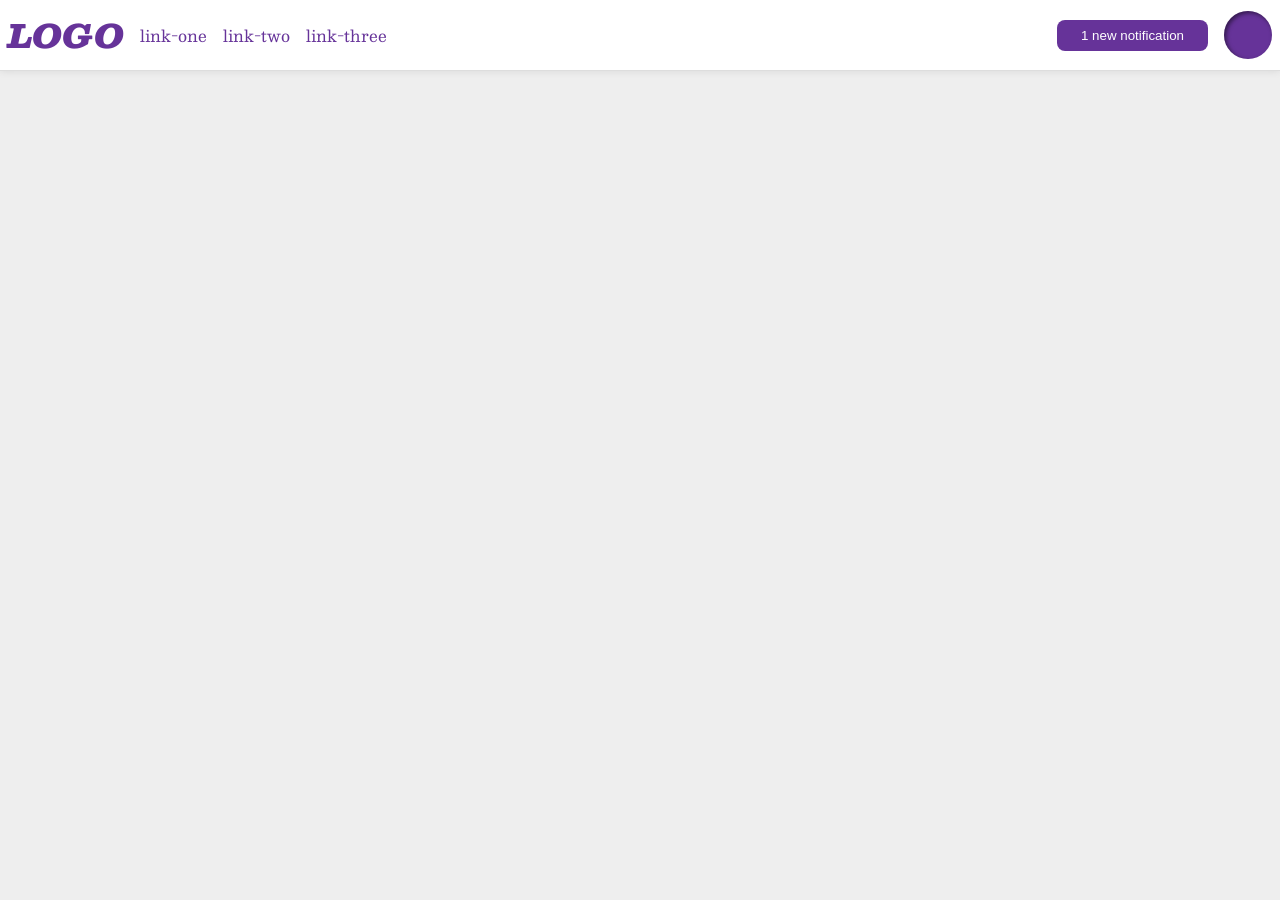
<file: foundations/flex/03-flex-header-2/index.html>
<!DOCTYPE html>
<html lang="en">
  <head>
    <meta charset="UTF-8">
    <meta http-equiv="X-UA-Compatible" content="IE=edge">
    <meta name="viewport" content="width=device-width, initial-scale=1.0">
    <title>Flex Header 2</title>
    <link rel="stylesheet" href="style.css">
  </head>
  <body>
    <div class="header">
      <div class="nav-left">
          <div class="logo">
          LOGO
        </div>
        <ul class="links">
          <li><a href="https://google.com">link-one</a></li>
          <li><a href="https://google.com">link-two</a></li>
          <li><a href="https://google.com">link-three</a></li>
        </ul>
      </div>
      <div class="nav-right">
          <button class="notifications">
          1 new notification
        </button>
        <div class="profile-image"></div>
      </div>
    </div>
  </body>
</html>
</file>
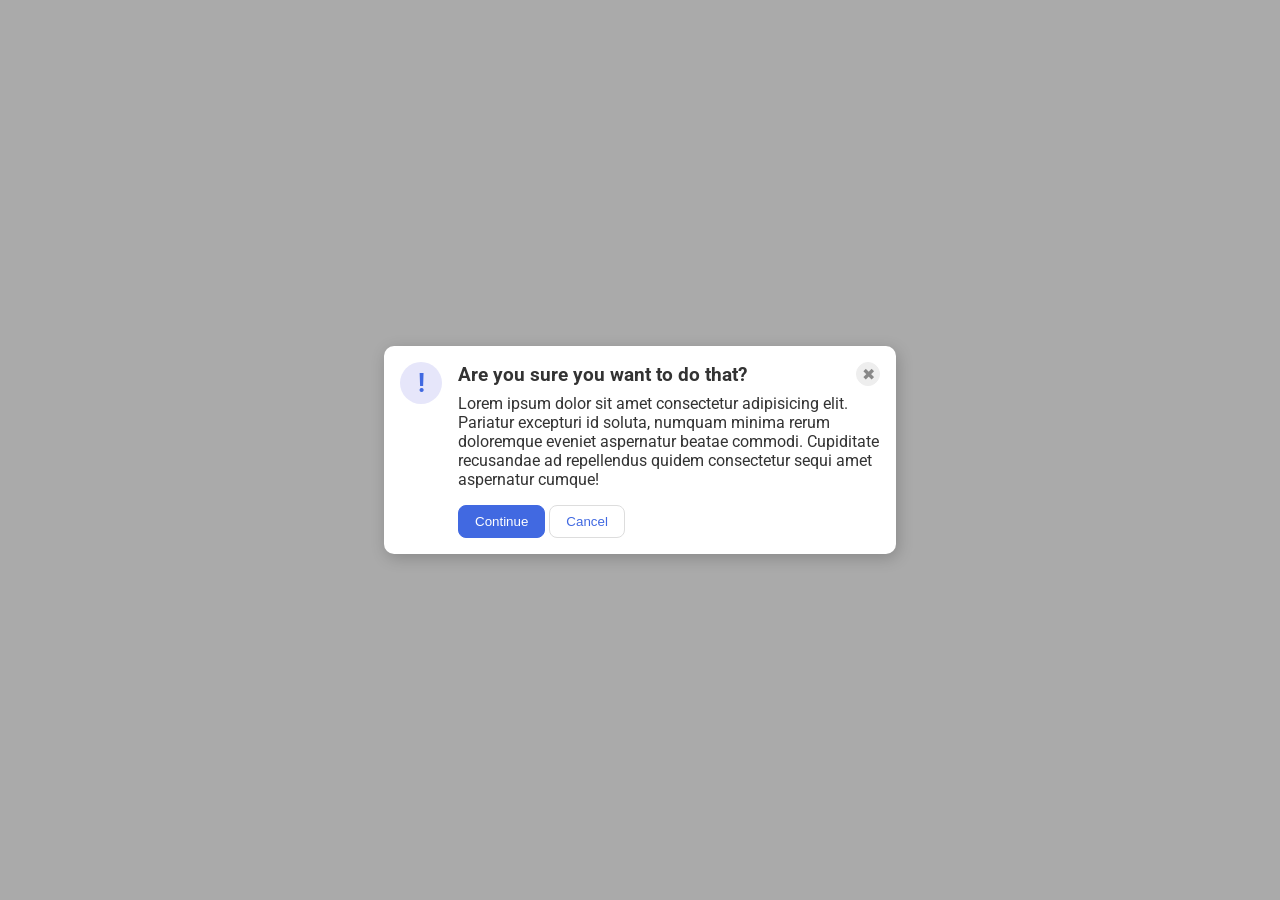
<file: foundations/flex/05-flex-modal/index.html>
<!DOCTYPE html>
<html lang="en">
  <head>
    <meta charset="UTF-8">
    <meta http-equiv="X-UA-Compatible" content="IE=edge">
    <meta name="viewport" content="width=device-width, initial-scale=1.0">
    <link rel="stylesheet" href="style.css">
    <title>Modal</title>
  </head>
  <body>
    <div class="modal">
      <div class="icon">!</div>
      <div class="text-buttons">
        <div class="close-header">
          <div class="header">Are you sure you want to do that?</div>
          <button class="close-button">✖</button>
        </div>
        <div class="text">Lorem ipsum dolor sit amet consectetur adipisicing elit. Pariatur excepturi id soluta, numquam minima rerum doloremque eveniet aspernatur beatae commodi. Cupiditate recusandae ad repellendus quidem consectetur sequi amet aspernatur cumque!</div>
        <button class="continue">Continue</button>
        <button class="cancel">Cancel</button>
      </div>
    </div>
  </body>
</html>
</file>
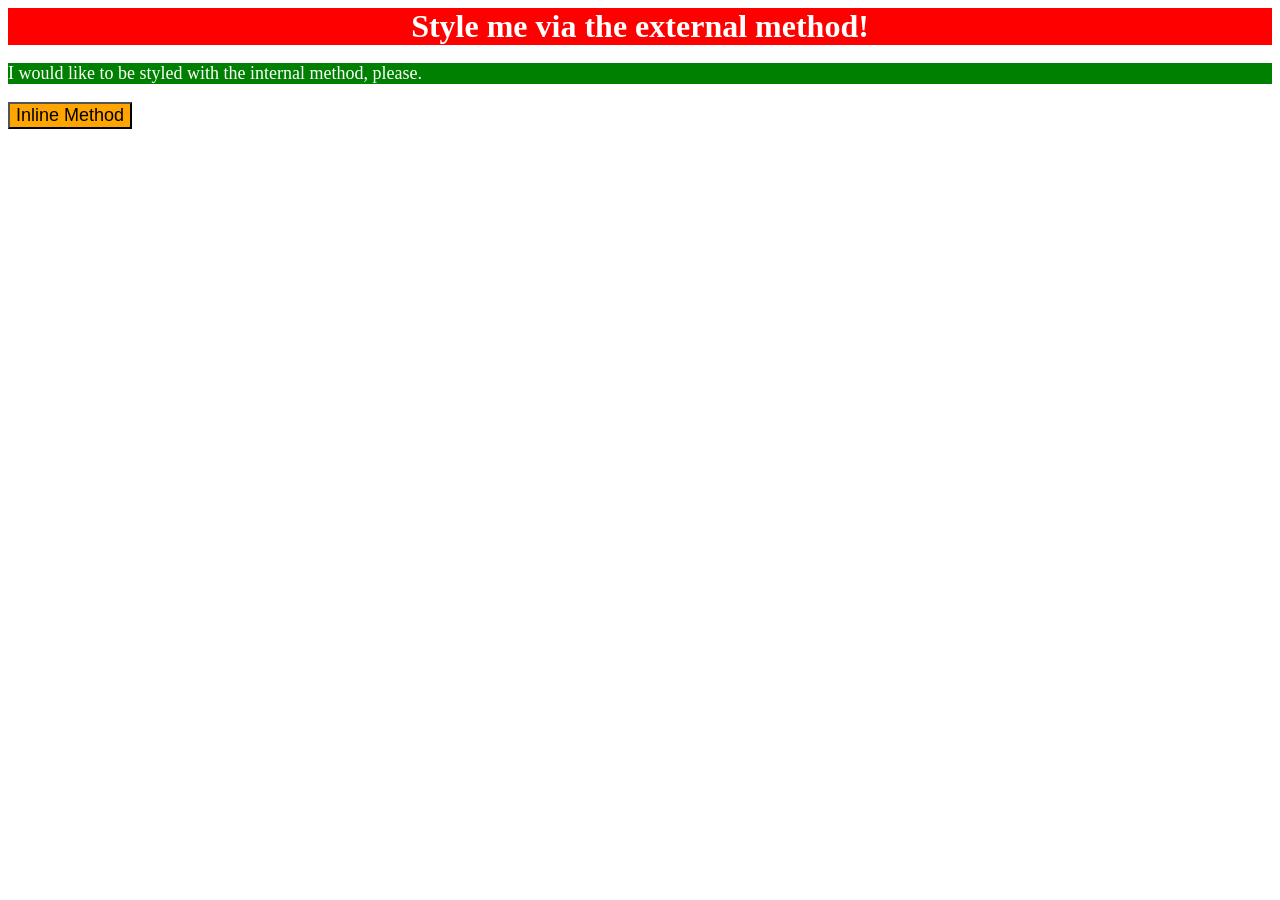
<file: foundations/intro-to-css/01-css-methods/index.html>
<!DOCTYPE html>
<html lang="en">
  <head>
    <meta charset="UTF-8">
    <meta http-equiv="X-UA-Compatible" content="IE=edge">
    <meta name="viewport" content="width=device-width, initial-scale=1.0">
    <link rel="stylesheet" href="style.css">
    <title>Methods for Adding CSS</title>
    <style>
      p{
        background-color: green;
        color: white;
        font-size: 18px;
      }
    </style>
  </head>
  <body>
    <div>Style me via the external method!</div>
    <p>I would like to be styled with the internal method, please.</p>
    <button style="background-color: orange; font-size: 18px;">Inline Method</button>
  </body>
</html>
</file>
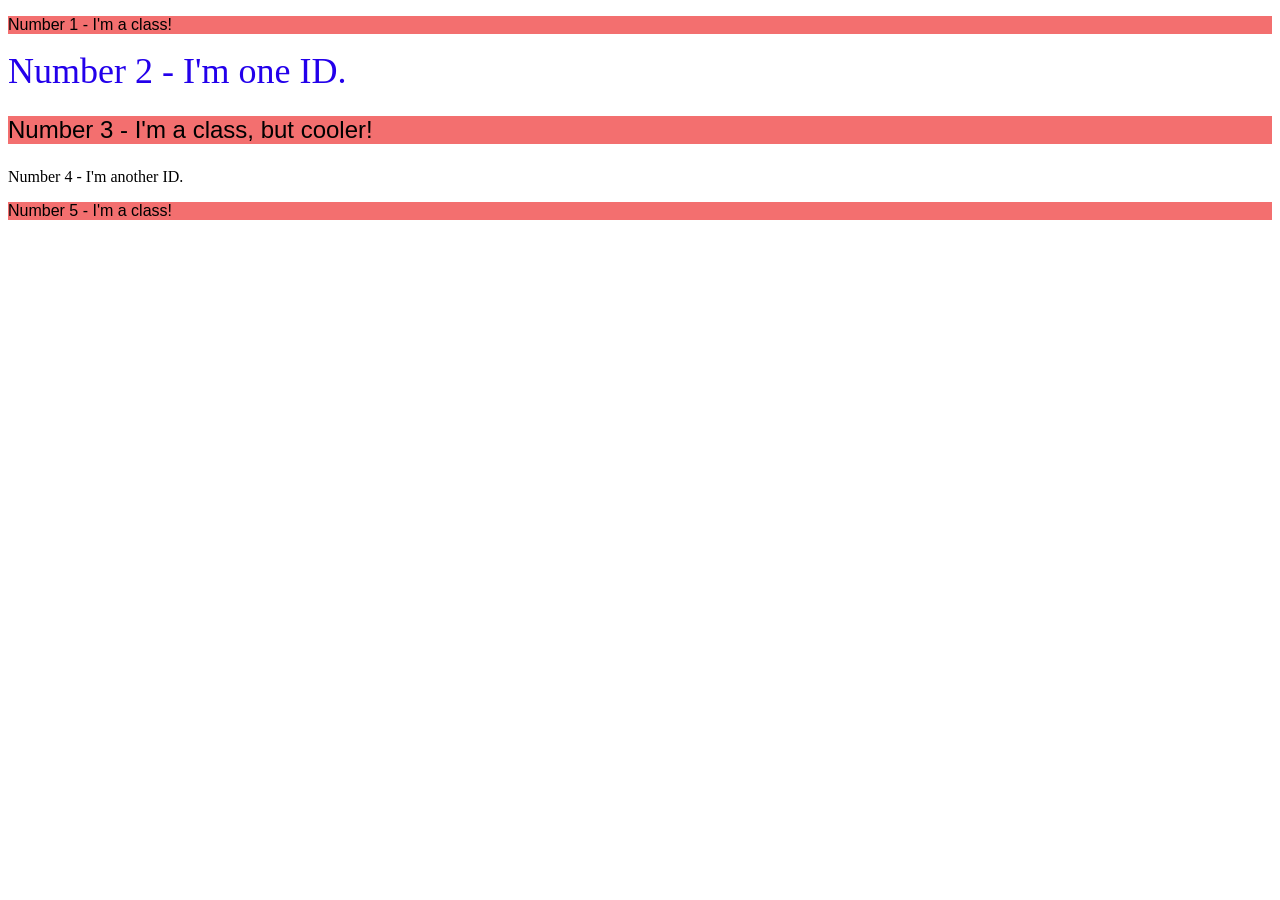
<file: foundations/intro-to-css/02-class-id-selectors/index.html>
<!DOCTYPE html>
<html lang="en">
  <head>
    <meta charset="UTF-8">
    <meta http-equiv="X-UA-Compatible" content="IE=edge">
    <meta name="viewport" content="width=device-width, initial-scale=1.0">
    <title>Class and ID Selectors</title>
    <link rel="stylesheet" href="style.css">
  </head>
  <body>
    <p class="red_back">Number 1 - I'm a class!</p>
    <div id="num_two">Number 2 - I'm one ID.</div>
    <p class="red_back num_three fontsize">Number 3 - I'm a class, but cooler!</p>
    <div id="num_four fontsize">Number 4 - I'm another ID.</div>
    <p class="red_back">Number 5 - I'm a class!</p>
  </body>
</html>
</file>
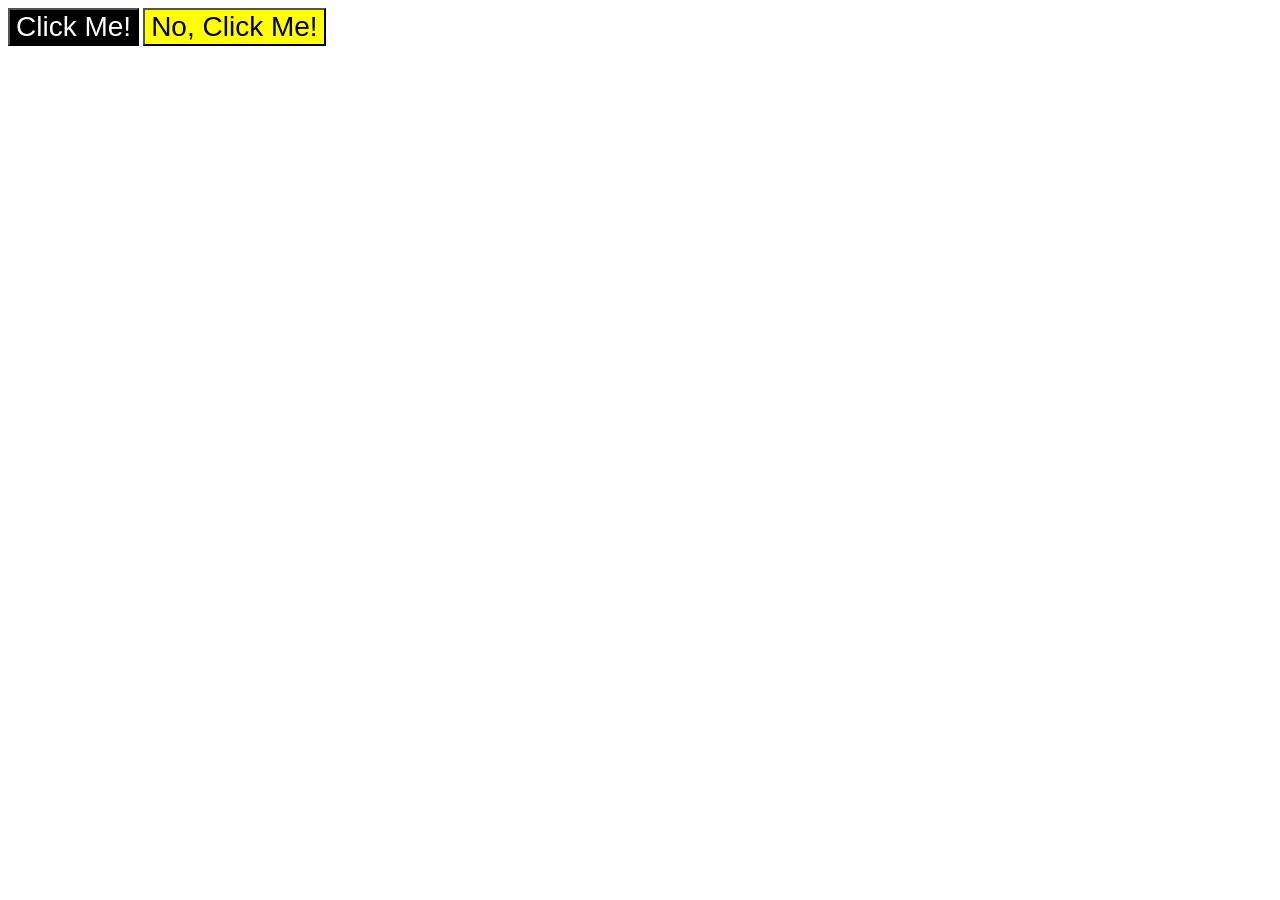
<file: foundations/intro-to-css/03-grouping-selectors/index.html>
<!DOCTYPE html>
<html lang="en">
  <head>
    <meta charset="UTF-8">
    <meta http-equiv="X-UA-Compatible" content="IE=edge">
    <meta name="viewport" content="width=device-width, initial-scale=1.0">
    <title>Grouping Selectors</title>
    <link rel="stylesheet" href="style.css">
  </head>
  <body>
    <button class="back_one font">Click Me!</button>
    <button class="back_two font">No, Click Me!</button>
  </body>
</html>
</file>
<file: foundations/flex/03-flex-header-2/style.css>
/* this is some magical font-importing.  
you'll learn about it later. */
@import url('https://fonts.googleapis.com/css2?family=Besley:ital,wght@0,400;1,900&display=swap');

body {
  margin: 0;
  background: #eee;
  font-family: Besley, serif;
}

.header {
  background: white;
  border-bottom: 1px solid #ddd;
  box-shadow: 0 0 8px rgba(0,0,0,.1);
}

.profile-image {
  background: rebeccapurple;
  box-shadow: inset 2px 2px 4px rgba(0,0,0,.5);
  border-radius: 50%;
  width: 48px;
  height: 48px;
}

.logo {
  color: rebeccapurple;
  font-size: 32px;
  font-weight: 900;
  font-style: italic;
}

button {
  border: none;
  border-radius: 8px;
  background: rebeccapurple;
  color: white;
  padding: 8px 24px;
}

a {
  /* this removes the line under our links */
  text-decoration: none;
  color: rebeccapurple;
}

ul {
  list-style-type: none;
}

.header{
  padding: 8px;
  display: flex;
  justify-content: space-between;
}

.nav-left, .nav-right{
  display: flex;
  align-items: center;
  gap: 16px;
}

ul{
  display: flex;
  gap: 16px;
  padding: 0;
  margin: 0;
}
</file>
<file: foundations/flex/05-flex-modal/style.css>
@import url('https://fonts.googleapis.com/css2?family=Roboto:wght@400;700&display=swap');

html, body {
  height: 100%;
}

body {
  font-family: Roboto, sans-serif;
  margin: 0;
  background: #aaa;
  color: #333;
  /* I'll give you this one for free lol */
  display: flex;
  align-items: center;
  justify-content: center;
}

.modal {
  background: white;
  width: 480px;
  border-radius: 10px;
  box-shadow: 2px 4px 16px rgba(0,0,0,.2);
}

.icon {
  color: royalblue;
  font-size: 26px;
  font-weight: 700;
  background: lavender;
  width: 42px;
  height: 42px;
  border-radius: 50%;
  display: flex;
  align-items: center;
  justify-content: center;
}

.close-button {
  background: #eee;
  border-radius: 50%;
  color: #888;
  font-weight: 400;
  font-size: 16px;
  height: 24px;
  width: 24px;
  display: flex;
  align-items: center;
  justify-content: center;
  border: 1px solid #eee;
  padding: 0;
}

button {
  cursor: pointer;
  padding: 8px 16px;
  border-radius: 8px;
}

button.continue {
  background: royalblue;
  border: 1px solid royalblue;
  color: white;
}

button.cancel {
  background: white;
  border: 1px solid #ddd;
  color: royalblue;
}

.header{
  font-weight: 700;
  font-size: larger;
}

.modal{
  padding: 16px;
  display: flex;
  gap: 16px;
}

.icon{
  flex-shrink: 0;
}

.close-header{
  display: flex;
  justify-content: space-between;
  align-items: center;
}

.text{
  margin-top: 8px;
  margin-bottom: 16px;
}
</file>
<file: foundations/intro-to-css/01-css-methods/style.css>
div{
    background-color: red;
    color: white;
    font-size: 32px;
    text-align: center;
    font-weight: bold;
}
</file>
<file: foundations/intro-to-css/02-class-id-selectors/style.css>
.red_back{
    background-color: #f36f6f;
    font-family: Verdana, "DejavuSans", sans-serif;
}
#num_two{
    color: #2300eb;
    font-size: 36px;
}
.fontsize{
    font-size: 24px;
}
#num_four{
    background-color: rgb(134, 243, 134);
    font-weight: bold;
}
</file>
<file: foundations/intro-to-css/03-grouping-selectors/style.css>
.back_one{
    background-color: black;
    color: white;
}
.back_two{
    background-color: yellow;
    color: black;
}
.font{
    font-family: Helvetica, 'Times New Roman', sans-serif;
    font-size: 28px;
}
</file>
